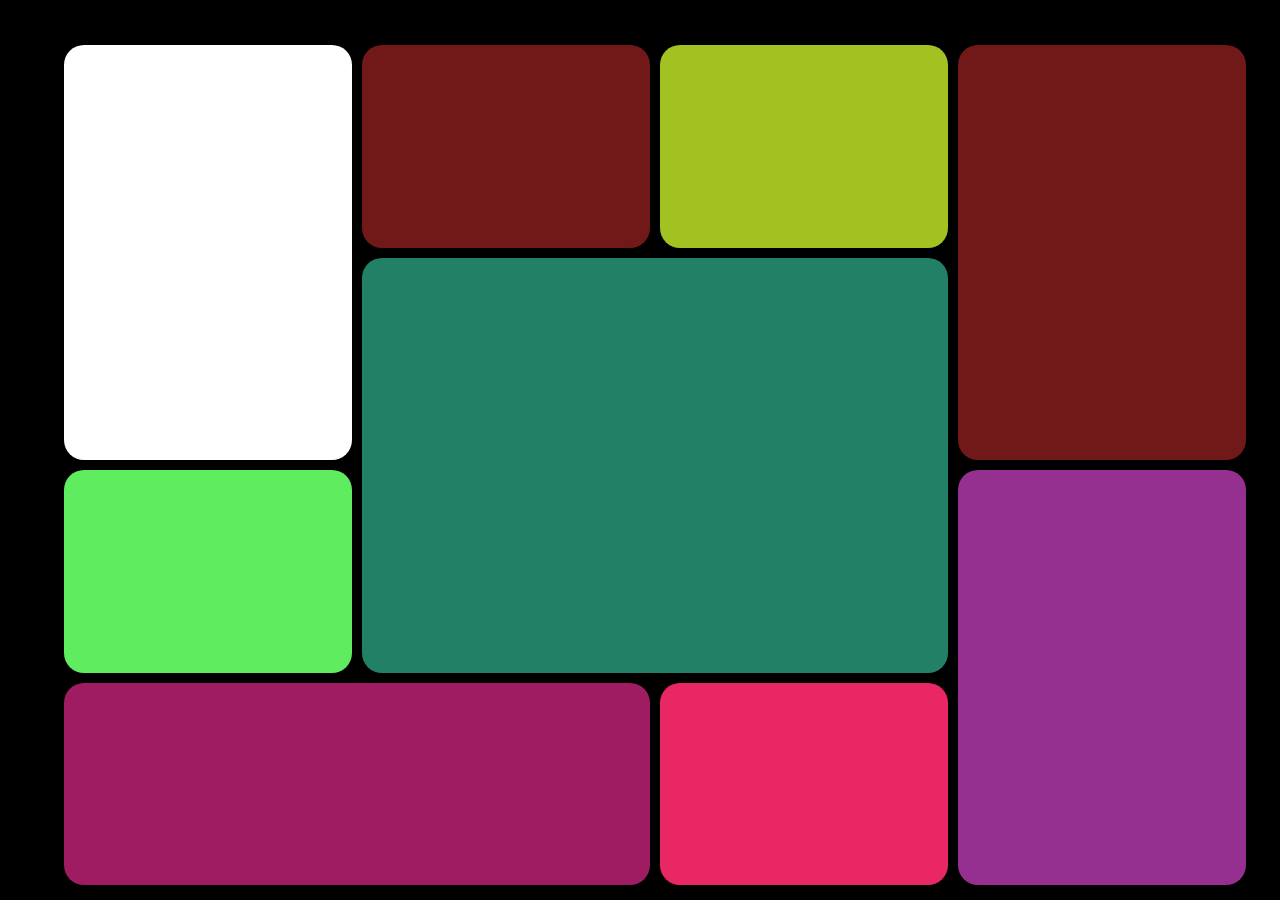
<file: gid.html>
<!DOCTYPE html>
<html lang="en">
<head>
    <meta charset="UTF-8">
    <meta name="viewport" content="width=device-width, initial-scale=1.0">
    <title>Document</title>
    <link rel="stylesheet" href="/grid.css">
</head>
<body>
    <main>
        <div class="container">
            <div class="div d1"></div>
            <div class="div d2"></div>
            <div class="div d3"></div>
            <div class="div d4"></div>
            <div class="div d5"></div>
            <div class="div d6"></div>
            <div class="div d7"></div>
            <div class="div d8"></div>
            <div class="div d9"></div>
        </div>
    </main>


</body>
</html>
</file>
<file: grid.css>
*{
    margin: 0;
    padding: 0;
    box-sizing: border-box;
}

html,body{
    width: 100%;
    height: 100%;

}

main{
    background-color: black;
    height: 100%;
    width: 100%;
    display: flex;
    align-items: center;
    justify-content: center; 
    /* z-index: 1; */
    
}
.container{
    /* border-radius: 20px; */
    /* z-index: 3; */
    height:90%;
    width:90%;
    background-color: black;
    display: grid;
    grid-template-columns: repeat(4,25%);
    grid-template-rows: 25% 25% 25% 25%;
    gap: 10px;


    grid-template-areas: 
    "lefttop topcenter1 topcenter2 righttop"
    "lefttop center center righttop"
    "leftcenter center center rightbottom"
    "leftbottom1 leftbottom1 bottomcenter rightbottom";

}
.div{
    border-radius: 20px;
    background-position: center;
    background-size: cover;
    background-repeat: no-repeat;
    
}
.d1{
    background-color: #fff;
    grid-area: lefttop;
    grid-row-start: 1;
    grid-row-end: 3;
    background-image: url('https://i.pinimg.com/474x/0f/81/47/0f814737aa1cd261dfda093471096140.jpg');
    background-position: center;
    background-size: cover;
}
.d2{
    background-color: #711818;
    grid-area: topcenter1;
    background-image: url('https://i.pinimg.com/736x/4e/5c/b9/4e5cb98f0018517da960e8bb07cdb421.jpg');
    /* background-size:80 */
    background-size: cover;
   

}

.d3{
background-color: #a1c220;
    grid-area: topcenter2;
    background-image: url('https://i.pinimg.com/474x/02/62/ba/0262bacb93231a1050b1aaab8027cef5.jpg');
    background-position: center top ;
    background-size: cover;

}
.d4{
background-color: #711818;
    grid-area: righttop;
    background-image: url('https://images.unsplash.com/photo-1546069901-ba9599a7e63c?w=600&auto=format&fit=crop&q=60&ixlib=rb-4.1.0&ixid=M3wxMjA3fDB8MHxzZWFyY2h8Mnx8Zm9vZHxlbnwwfHwwfHx8MA%3D%3D');
    background-position: center;
    background-size: cover;
}
.d5{
background-color: #5fed5f;
    grid-area: leftcenter;
    background-image: url('https://plus.unsplash.com/premium_photo-1675252369719-dd52bc69c3df?w=600&auto=format&fit=crop&q=60&ixlib=rb-4.1.0&ixid=M3wxMjA3fDB8MHxzZWFyY2h8NXx8Zm9vZHxlbnwwfHwwfHx8MA%3D%3D');
    background-position: center;
    background-size: cover;

}
.d6{
background-color: #228067;
    grid-area: center;
    background-image: url('https://images.unsplash.com/photo-1590874315261-788881621f7a?w=600&auto=format&fit=crop&q=60&ixlib=rb-4.1.0&ixid=M3wxMjA3fDB8MHxzZWFyY2h8Mzh8fGxvZ298ZW58MHx8MHx8fDA%3D');
    background-position: center;
    background-size: cover;

}
.d7{
background-color: #953090;
    grid-area: rightbottom;
    background-image: url('https://images.unsplash.com/photo-1497034825429-c343d7c6a68f?w=600&auto=format&fit=crop&q=60&ixlib=rb-4.1.0&ixid=M3wxMjA3fDB8MHxzZWFyY2h8Mnx8aWNlJTIwY3JlYW18ZW58MHx8MHx8fDA%3D');
    background-position: center center;
    background-size: cover;


}
.d8{
background-color: #9f1c62;
    grid-area: leftbottom1;
    background-image: url('https://images.unsplash.com/photo-1605284467114-a8d2d5df9099?w=600&auto=format&fit=crop&q=60&ixlib=rb-4.1.0&ixid=M3wxMjA3fDB8MHxzZWFyY2h8MjB8fHJlY3RhbmdsdWFyJTIwaW1hZ2V8ZW58MHx8MHx8fDA%3D');
    background-position: center ;
    background-size: cover;

}
.d9{
background-color: #e82764;
    grid-area: bottomcenter;
    background-image: url('https://plus.unsplash.com/premium_photo-1713447395823-2e0b40b75a89?w=600&auto=format&fit=crop&q=60&ixlib=rb-4.1.0&ixid=M3wxMjA3fDB8MHxzZWFyY2h8NXx8ZGVzc2VydHxlbnwwfHwwfHx8MA%3D%3D');
    background-position: center;
    background-size: cover;

}
</file>
